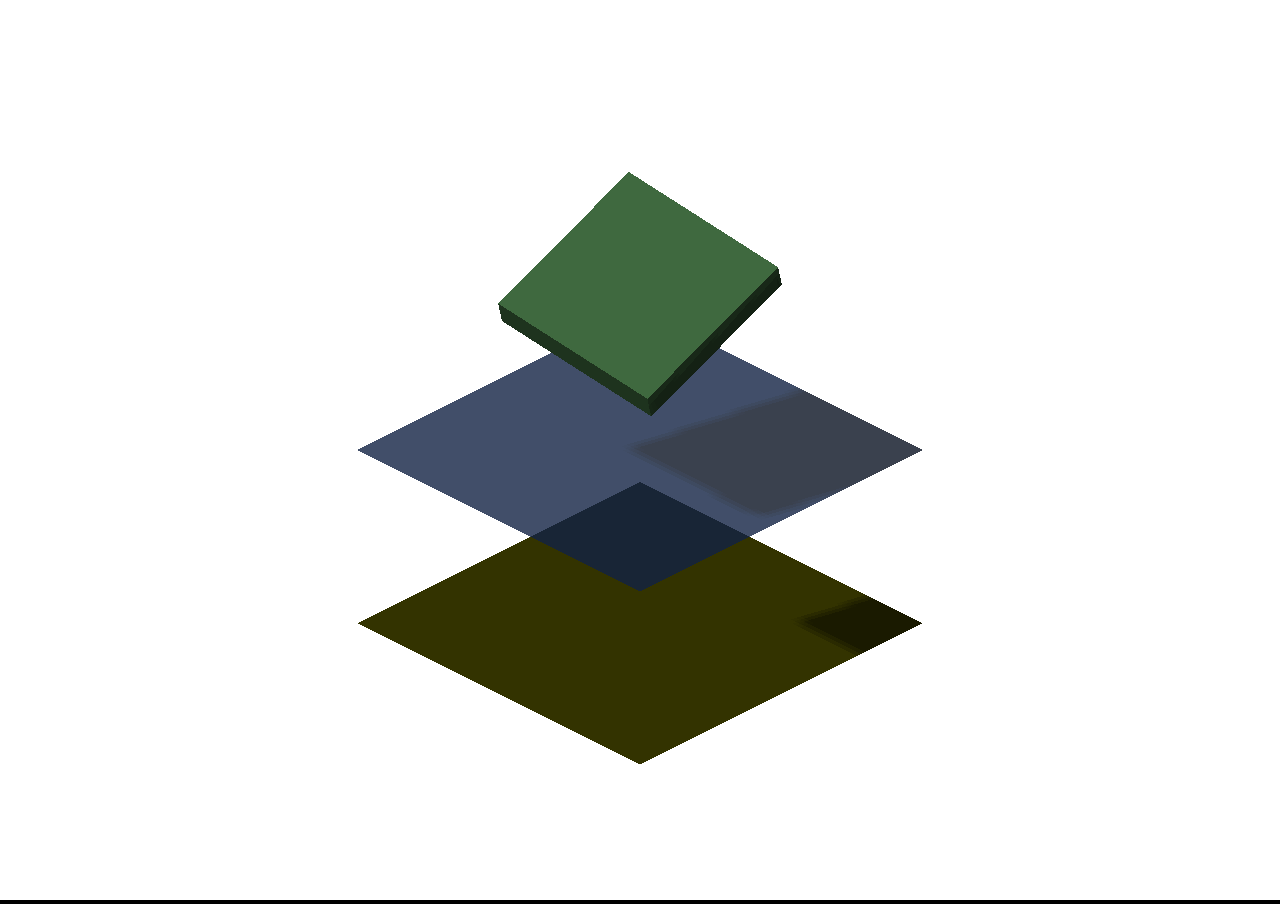
<file: index.html>
<!DOCTYPE html>
<html>
  <head>
    <title>Catenary King - A Rig Move Adventure</title>
    <link rel="stylesheet" href="css/main.css">
  </head>
  <body>
    <div id="viewport"></div>
  </body>
  <script type="text/javascript" src="js/jquery.js"></script>
  <script type="text/javascript" src="js/three.js"></script>
  <script type="text/javascript" src="js/ColladaLoader.js"></script>
  <script type="text/javascript" src="js/ammo.js"></script>
  <script type="text/javascript" src="js/prelude.js"></script>
  <script type="text/javascript" src="js/catking.js"></script>
</html>
</file>
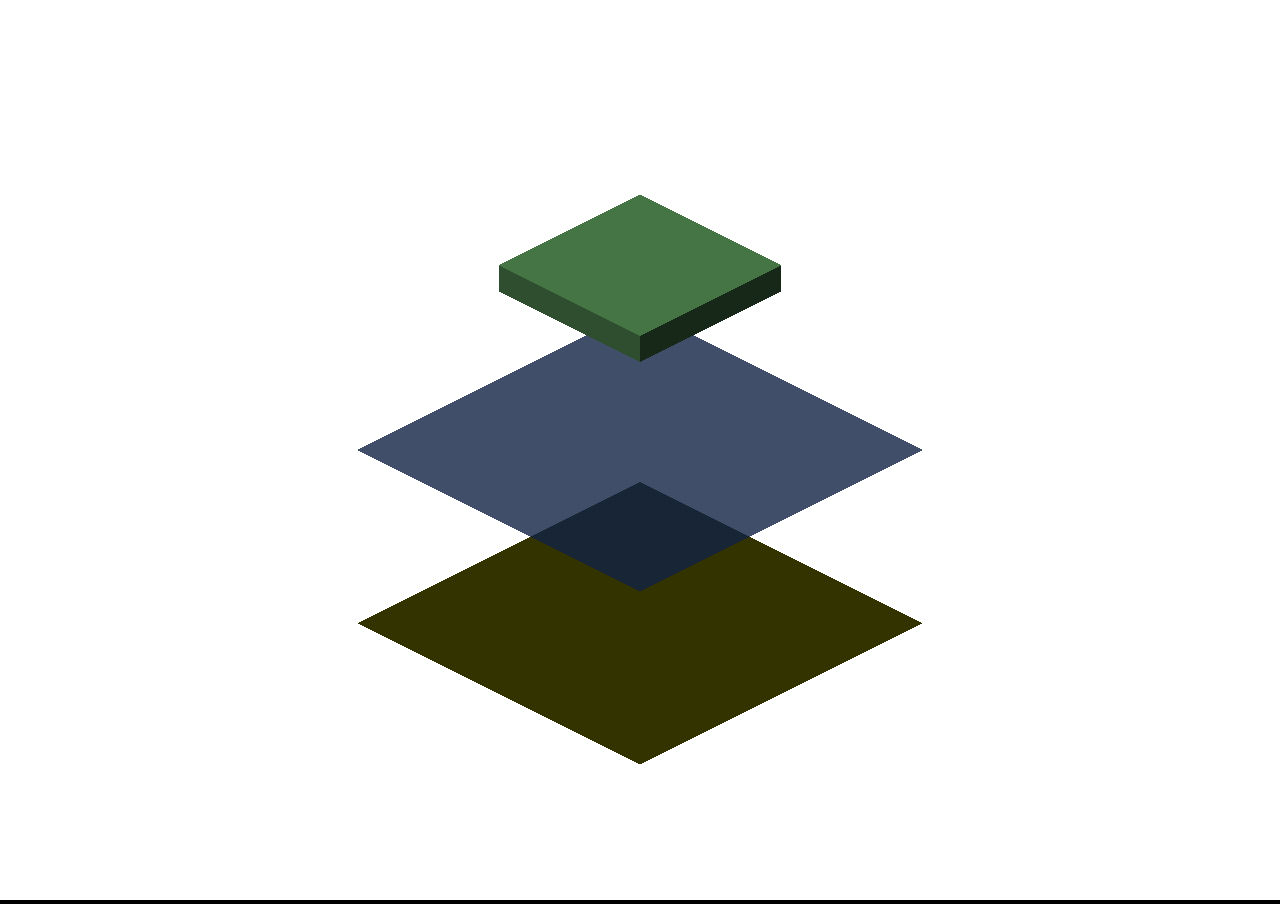
<file: html/index.html>
<!DOCTYPE html>
<html>
  <head>
    <title>Catenary King - A Rig Move Adventure</title>
    <link rel="stylesheet" href="css/main.css">
  </head>
  <body>
    <div id="viewport"></div>
  </body>
  <script type="text/javascript" src="js/three.js"></script>
  <script type="text/javascript" src="js/physi.js"></script>
  <script type="text/javascript">
    Physijs.scripts.worker = 'js/physijs_worker.js';
    Physijs.scripts.ammo = 'ammo.js';
  </script>
  <script type="text/javascript" src="js/prelude.js"></script>
  <script type="text/javascript" src="js/catking.js"></script>
</html>
</file>
<file: css/main.css>
html, body {
  margin: 0;
  padding: 0;
  overflow: hidden;
  background-color: #000;
}

canvas {
  background-color: #fff;
}
</file>
<file: html/css/main.css>
html, body {
  margin: 0;
  padding: 0;
  overflow: hidden;
  background-color: #000;
}

canvas {
  background-color: #fff;
}
</file>
